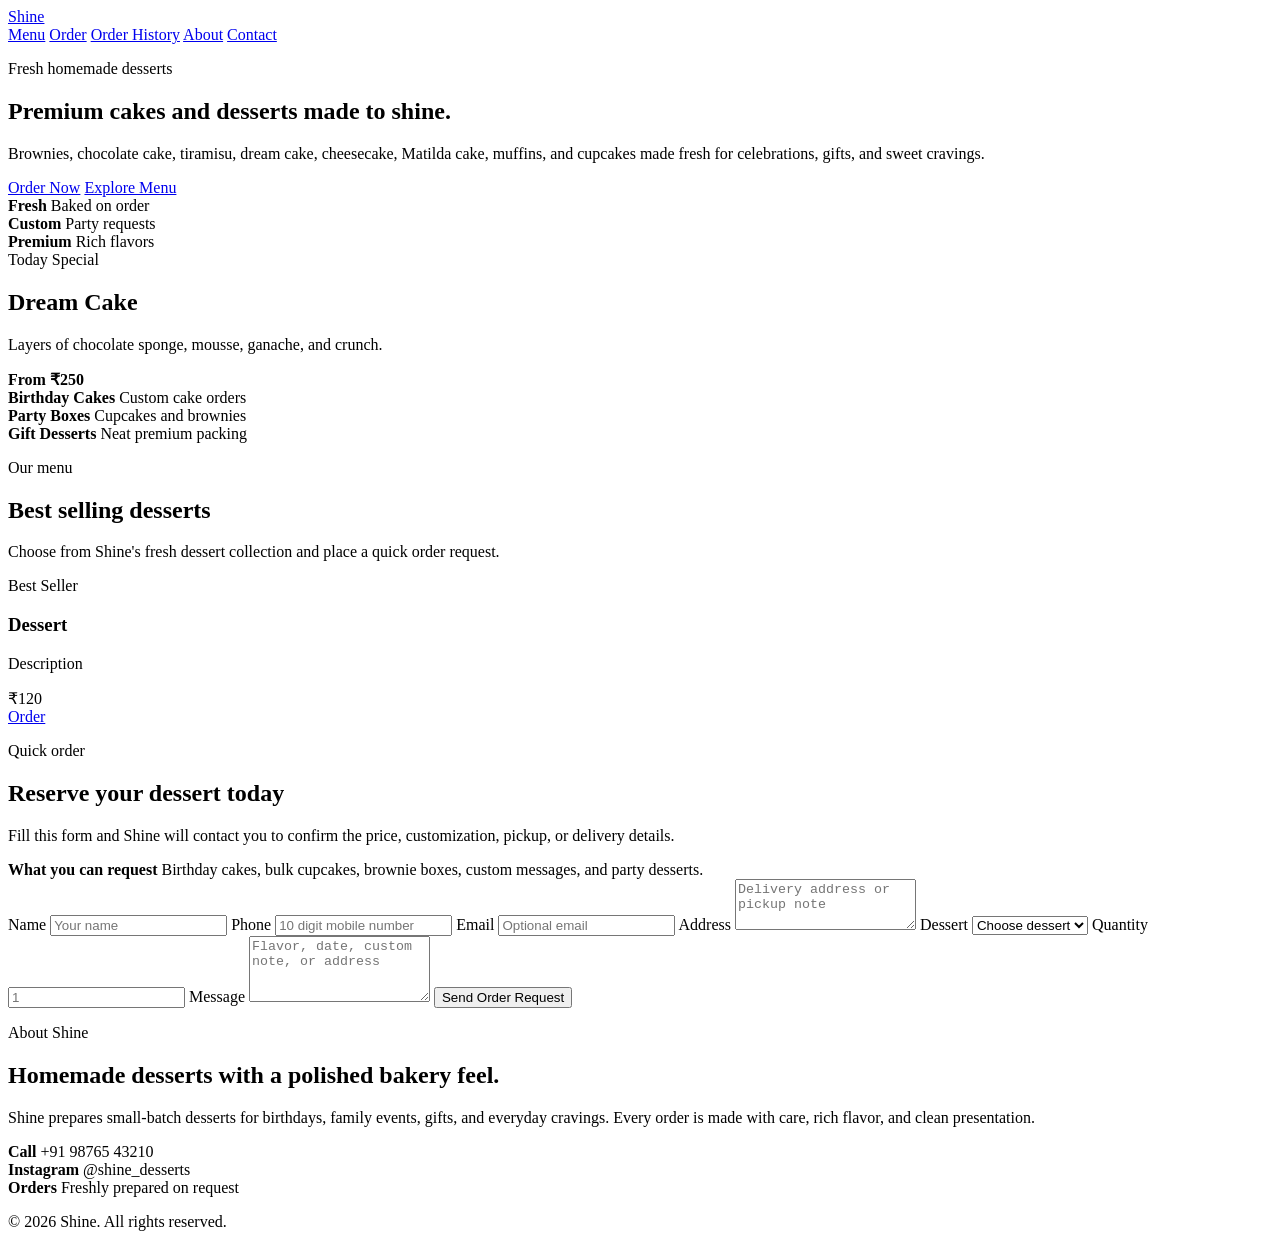
<file: src/main/resources/templates/index.html>
<!DOCTYPE html>
<html lang="en" xmlns:th="http://www.thymeleaf.org">
<head>
    <meta charset="UTF-8">
    <meta name="viewport" content="width=device-width, initial-scale=1.0">
    <title>Shine Desserts</title>
    <link rel="stylesheet" th:href="@{/css/style.css}">
</head>
<body>

<header class="hero">
    <nav class="nav">
    <a class="logo" href="/">Shine</a>

    <div class="nav-links">
        <a href="#menu">Menu</a>
        <a href="#order">Order</a>
        <a href="/orders/history">Order History</a>
        <a href="#about">About</a>
        <a href="#contact">Contact</a>
    </div>
    </nav>

    <section class="hero-grid">
        <div class="hero-content">
            <p class="eyebrow">Fresh homemade desserts</p>
            <h1>Premium cakes and desserts made to shine.</h1>
            <p class="hero-copy">
                Brownies, chocolate cake, tiramisu, dream cake, cheesecake, Matilda cake,
                muffins, and cupcakes made fresh for celebrations, gifts, and sweet cravings.
            </p>

            <div class="hero-actions">
                <a class="btn primary" href="#order">Order Now</a>
                <a class="btn secondary" href="#menu">Explore Menu</a>
            </div>

            <div class="hero-stats">
                <div>
                    <strong>Fresh</strong>
                    <span>Baked on order</span>
                </div>
                <div>
                    <strong>Custom</strong>
                    <span>Party requests</span>
                </div>
                <div>
                    <strong>Premium</strong>
                    <span>Rich flavors</span>
                </div>
            </div>
        </div>

        <div class="hero-panel">
            <span class="panel-tag">Today Special</span>
            <h2>Dream Cake</h2>
            <p>Layers of chocolate sponge, mousse, ganache, and crunch.</p>
            <strong>From ₹250</strong>
        </div>
    </section>
</header>

<main>
    <section class="feature-strip">
        <div>
            <strong>Birthday Cakes</strong>
            <span>Custom cake orders</span>
        </div>
        <div>
            <strong>Party Boxes</strong>
            <span>Cupcakes and brownies</span>
        </div>
        <div>
            <strong>Gift Desserts</strong>
            <span>Neat premium packing</span>
        </div>
    </section>

    <section id="menu" class="section">
        <div class="section-heading">
            <p class="eyebrow">Our menu</p>
            <h2>Best selling desserts</h2>
            <p>Choose from Shine's fresh dessert collection and place a quick order request.</p>
        </div>

        <div class="products">
            <article class="card" th:each="product : ${products}">
                <span class="badge" th:text="${product.badge}">Best Seller</span>
                <h3 th:text="${product.name}">Dessert</h3>
                <p th:text="${product.description}">Description</p>
                <div class="card-bottom">
                    <div class="price" th:text="'₹' + ${#numbers.formatDecimal(product.price, 0, 0)}">₹120</div>
                    <a href="#order">Order</a>
                </div>
            </article>
        </div>
    </section>

    <section id="order" class="order-section">
        <div class="order-copy">
            <p class="eyebrow">Quick order</p>
            <h2>Reserve your dessert today</h2>
            <p>
                Fill this form and Shine will contact you to confirm the price,
                customization, pickup, or delivery details.
            </p>

            <div class="order-note">
                <strong>What you can request</strong>
                <span>Birthday cakes, bulk cupcakes, brownie boxes, custom messages, and party desserts.</span>
            </div>
        </div>

        <form class="order-form" th:action="@{/order}" th:object="${customerOrder}" method="post">
            <div class="success" th:if="${orderSuccess}" th:text="${orderSuccess}"></div>
            <div class="error-box" th:if="${orderError}" th:text="${orderError}"></div>

            <label>
                Name
                <input type="text" th:field="*{customerName}" placeholder="Your name">
                <small th:if="${#fields.hasErrors('customerName')}" th:errors="*{customerName}"></small>
            </label>

            <label>
                Phone
                <input type="tel" th:field="*{phone}" placeholder="10 digit mobile number">
                <small th:if="${#fields.hasErrors('phone')}" th:errors="*{phone}"></small>
            </label>

            <label>
                Email
                <input type="email" th:field="*{email}" placeholder="Optional email">
                <small th:if="${#fields.hasErrors('email')}" th:errors="*{email}"></small>
            </label>
            <label class="wide">
                Address
                <textarea th:field="*{address}" rows="3" placeholder="Delivery address or pickup note"></textarea>
                <small th:if="${#fields.hasErrors('address')}" th:errors="*{address}"></small>
            </label>
            <label>
                Dessert
                <select th:field="*{dessertName}">
                    <option value="">Choose dessert</option>
                    <option th:each="product : ${products}" th:value="${product.name}" th:text="${product.name}"></option>
                </select>
                <small th:if="${#fields.hasErrors('dessertName')}" th:errors="*{dessertName}"></small>
            </label>

            <label>
                Quantity
                <input type="number" th:field="*{quantity}" min="1" placeholder="1">
                <small th:if="${#fields.hasErrors('quantity')}" th:errors="*{quantity}"></small>
            </label>

            <label class="wide">
                Message
                <textarea th:field="*{message}" rows="4" placeholder="Flavor, date, custom note, or address"></textarea>
            </label>

            <button class="submit-btn" type="submit">Send Order Request</button>
        </form>
    </section>

    <section id="about" class="about">
        <div>
            <p class="eyebrow">About Shine</p>
            <h2>Homemade desserts with a polished bakery feel.</h2>
        </div>
        <p>
            Shine prepares small-batch desserts for birthdays, family events, gifts, and everyday cravings.
            Every order is made with care, rich flavor, and clean presentation.
        </p>
    </section>

    <section id="contact" class="contact">
        <div>
            <strong>Call</strong>
            <span>+91 98765 43210</span>
        </div>
        <div>
            <strong>Instagram</strong>
            <span>@shine_desserts</span>
        </div>
        <div>
            <strong>Orders</strong>
            <span>Freshly prepared on request</span>
        </div>
    </section>
</main>

<footer>
    <p>&copy; 2026 Shine. All rights reserved.</p>
</footer>

</body>
</html>
</file>
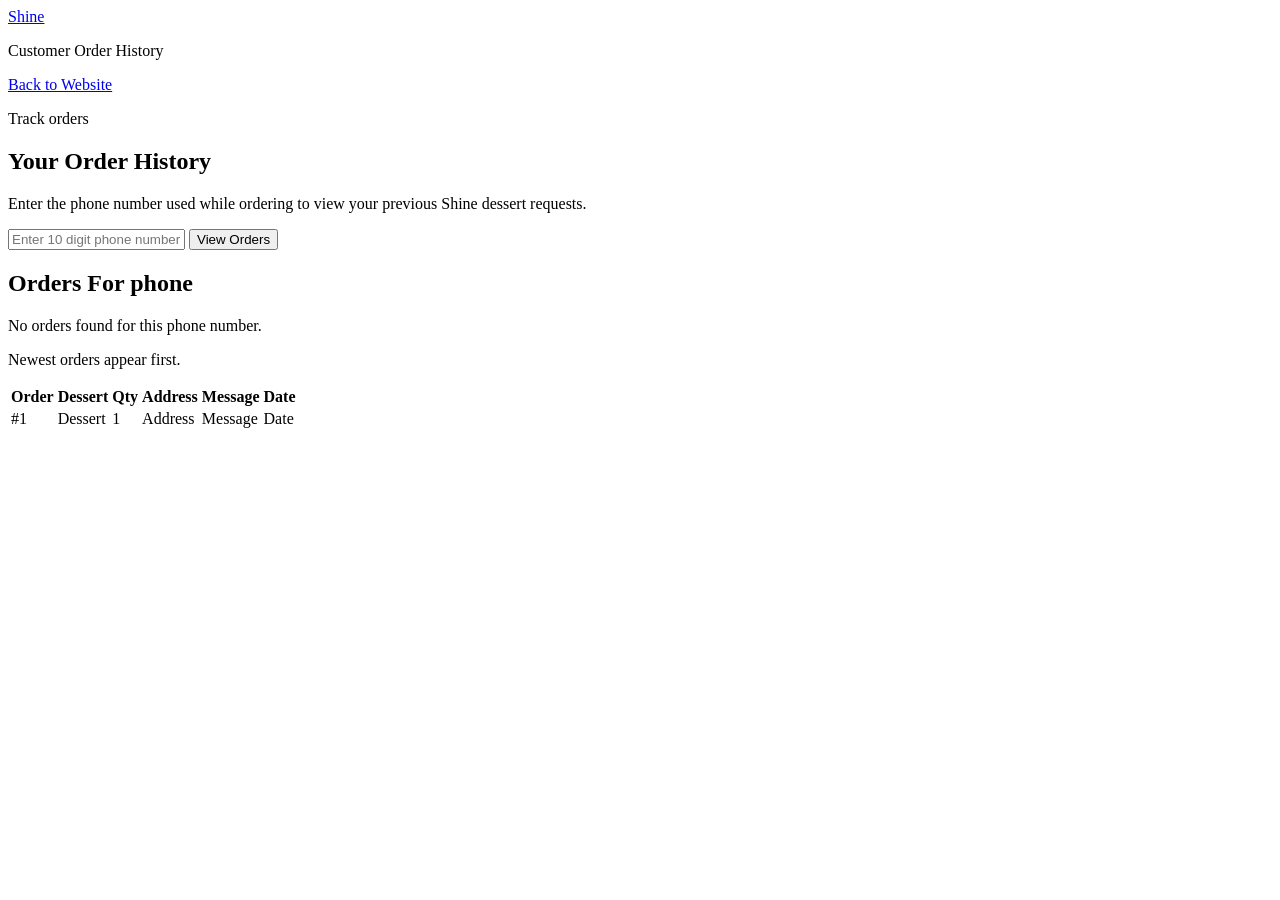
<file: src/main/resources/templates/order-history.html>
<!DOCTYPE html>
<html lang="en" xmlns:th="http://www.thymeleaf.org">
<head>
    <meta charset="UTF-8">
    <meta name="viewport" content="width=device-width, initial-scale=1.0">
    <title>Order History - Shine</title>
    <link rel="stylesheet" th:href="@{/css/style.css}">
</head>
<body class="seller-page">

<header class="seller-topbar">
    <div>
        <a class="seller-brand" href="/">Shine</a>
        <p>Customer Order History</p>
    </div>

    <div class="seller-actions">
        <a href="/">Back to Website</a>
    </div>
</header>

<main class="seller-layout">
    <section class="summary-card main-summary">
        <p class="seller-eyebrow">Track orders</p>
        <h1>Your Order History</h1>
        <p>Enter the phone number used while ordering to view your previous Shine dessert requests.</p>

        <form class="history-form" th:action="@{/orders/history}" method="post">
            <input type="tel" name="phone" placeholder="Enter 10 digit phone number" required>
            <button class="submit-btn" type="submit">View Orders</button>
        </form>
    </section>

    <section class="orders-dashboard" th:if="${orders != null}">
        <div class="orders-dashboard-head">
            <h2>Orders For <span th:text="${phone}">phone</span></h2>
            <p th:if="${#lists.isEmpty(orders)}">No orders found for this phone number.</p>
            <p th:if="${!#lists.isEmpty(orders)}">Newest orders appear first.</p>
        </div>

        <div class="orders-scroll" th:if="${!#lists.isEmpty(orders)}">
            <table class="professional-orders-table">
                <thead>
                <tr>
                    <th>Order</th>
                    <th>Dessert</th>
                    <th>Qty</th>
                    <th>Address</th>
                    <th>Message</th>
                    <th>Date</th>
                </tr>
                </thead>

                <tbody>
                <tr th:each="order : ${orders}">
                    <td><span class="order-number" th:text="'#' + ${order.id}">#1</span></td>
                    <td><span class="dessert-label" th:text="${order.dessertName}">Dessert</span></td>
                    <td><span class="quantity-label" th:text="${order.quantity}">1</span></td>
                    <td><span class="order-message" th:text="${order.address}">Address</span></td>
                    <td>
                        <span class="order-message"
                              th:text="${order.message != null && !order.message.isEmpty() ? order.message : 'No message'}">
                            Message
                        </span>
                    </td>
                    <td>
                        <span class="order-date" th:text="${#temporals.format(order.createdAt, 'dd MMM yyyy, hh:mm a')}">
                            Date
                        </span>
                    </td>
                </tr>
                </tbody>
            </table>
        </div>
    </section>
</main>

</body>
</html>
</file>
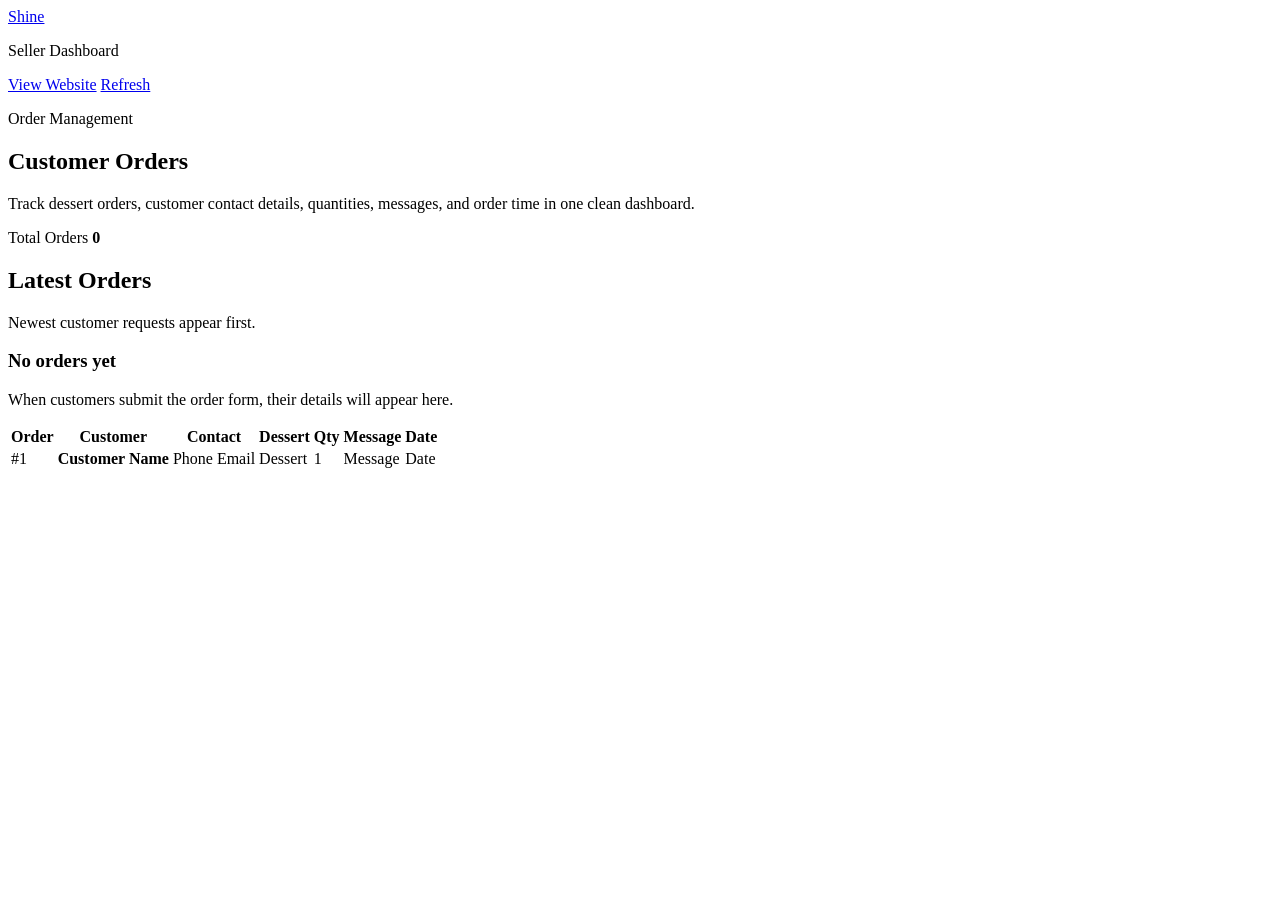
<file: src/main/resources/templates/orders.html>
<!DOCTYPE html>
<html lang="en" xmlns:th="http://www.thymeleaf.org">
<head>
    <meta charset="UTF-8">
    <meta name="viewport" content="width=device-width, initial-scale=1.0">
    <title>Seller Orders - Shine</title>
    <link rel="stylesheet" th:href="@{/css/style.css}">
</head>
<body class="seller-page">

<header class="seller-topbar">
    <div>
        <a class="seller-brand" href="/">Shine</a>
        <p>Seller Dashboard</p>
    </div>

    <div class="seller-actions">
        <a href="/">View Website</a>
        <a href="/seller/orders">Refresh</a>
    </div>
</header>

<main class="seller-layout">
    <section class="seller-summary">
        <div class="summary-card main-summary">
            <p class="seller-eyebrow">Order Management</p>
            <h1>Customer Orders</h1>
            <p>Track dessert orders, customer contact details, quantities, messages, and order time in one clean dashboard.</p>
        </div>

        <div class="summary-card count-card">
            <span>Total Orders</span>
            <strong th:text="${#lists.size(orders)}">0</strong>
        </div>
    </section>

    <section class="orders-dashboard">
        <div class="orders-dashboard-head">
            <div>
                <h2>Latest Orders</h2>
                <p>Newest customer requests appear first.</p>
            </div>
        </div>

        <div class="empty-orders" th:if="${#lists.isEmpty(orders)}">
            <h3>No orders yet</h3>
            <p>When customers submit the order form, their details will appear here.</p>
        </div>

        <div class="orders-scroll" th:if="${!#lists.isEmpty(orders)}">
            <table class="professional-orders-table">
                <thead>
                <tr>
                    <th>Order</th>
                    <th>Customer</th>
                    <th>Contact</th>
                    <th>Dessert</th>
                    <th>Qty</th>
                    <th>Message</th>
                    <th>Date</th>
                </tr>
                </thead>

                <tbody>
                <tr th:each="order : ${orders}">
                    <td>
                        <span class="order-number" th:text="'#' + ${order.id}">#1</span>
                    </td>

                    <td>
                        <strong class="customer-name" th:text="${order.customerName}">Customer Name</strong>
                    </td>

                    <td>
                        <div class="seller-contact">
                            <a th:href="'tel:' + ${order.phone}" th:text="${order.phone}">Phone</a>
                            <span th:if="${order.email != null && !order.email.isEmpty()}" th:text="${order.email}">Email</span>
                        </div>
                    </td>

                    <td>
                        <span class="dessert-label" th:text="${order.dessertName}">Dessert</span>
                    </td>

                    <td>
                        <span class="quantity-label" th:text="${order.quantity}">1</span>
                    </td>

                    <td>
                        <span class="order-message"
                              th:text="${order.message != null && !order.message.isEmpty() ? order.message : 'No message'}">
                            Message
                        </span>
                    </td>

                    <td>
                        <span class="order-date" th:text="${#temporals.format(order.createdAt, 'dd MMM yyyy, hh:mm a')}">
                            Date
                        </span>
                    </td>
                </tr>
                </tbody>
            </table>
        </div>
    </section>
</main>

</body>
</html>
</file>
